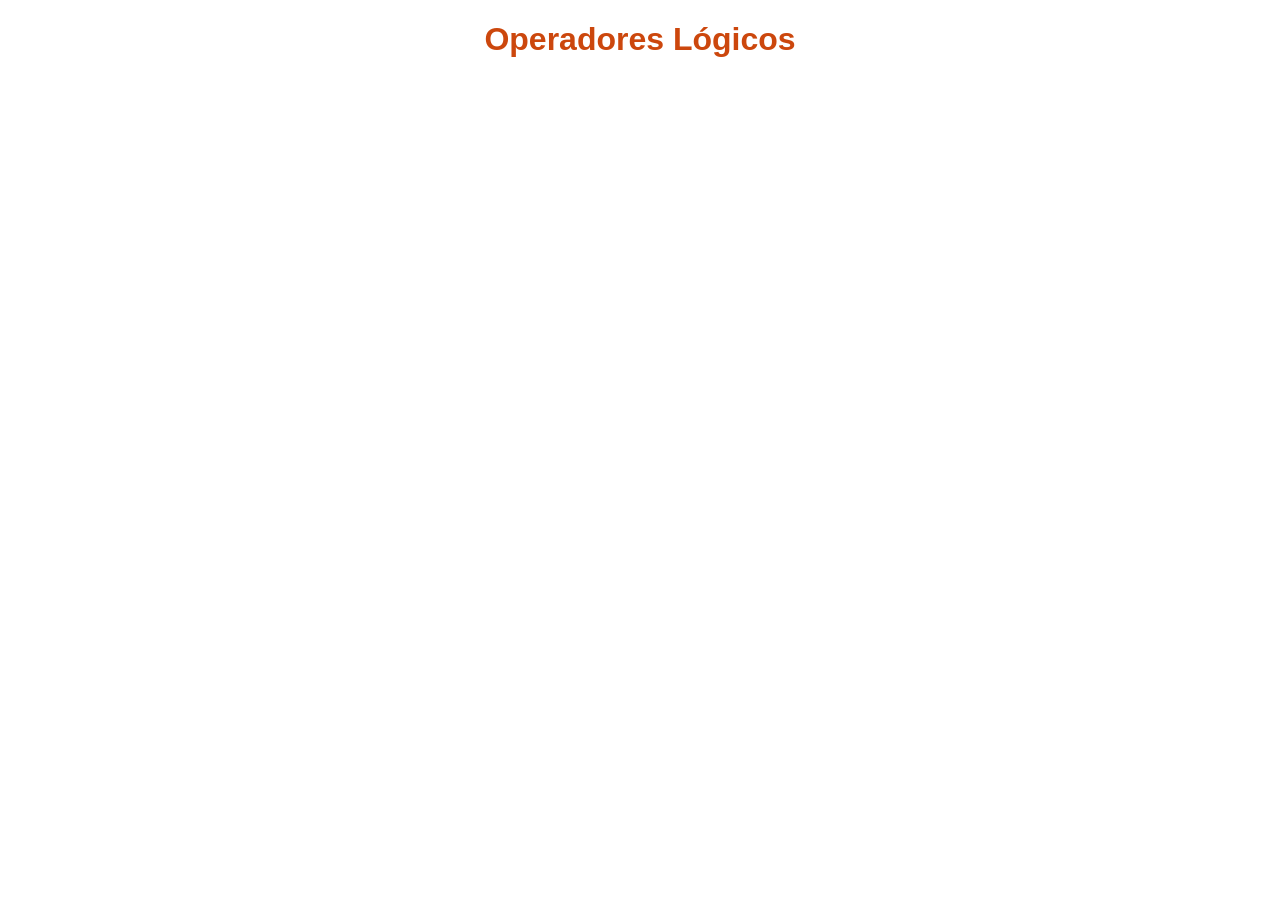
<file: index.html>
<!DOCTYPE html>
<html lang="pt-br">
<head>
    <meta charset="UTF-8">
    <meta name="viewport" content="width=device-width, initial-scale=1.0">
    <title>Simulador</title>
    <link rel="shortcut icon" href="img/favicon.png" type="image/x-icon">
    <link rel="stylesheet" href="style.css">
    <link rel="manifest" href="manifest.json">
</head>
<body>
    <header>
        <h1>Operadores Lógicos</h1>
    </header>
    
</body>
</html>
</file>
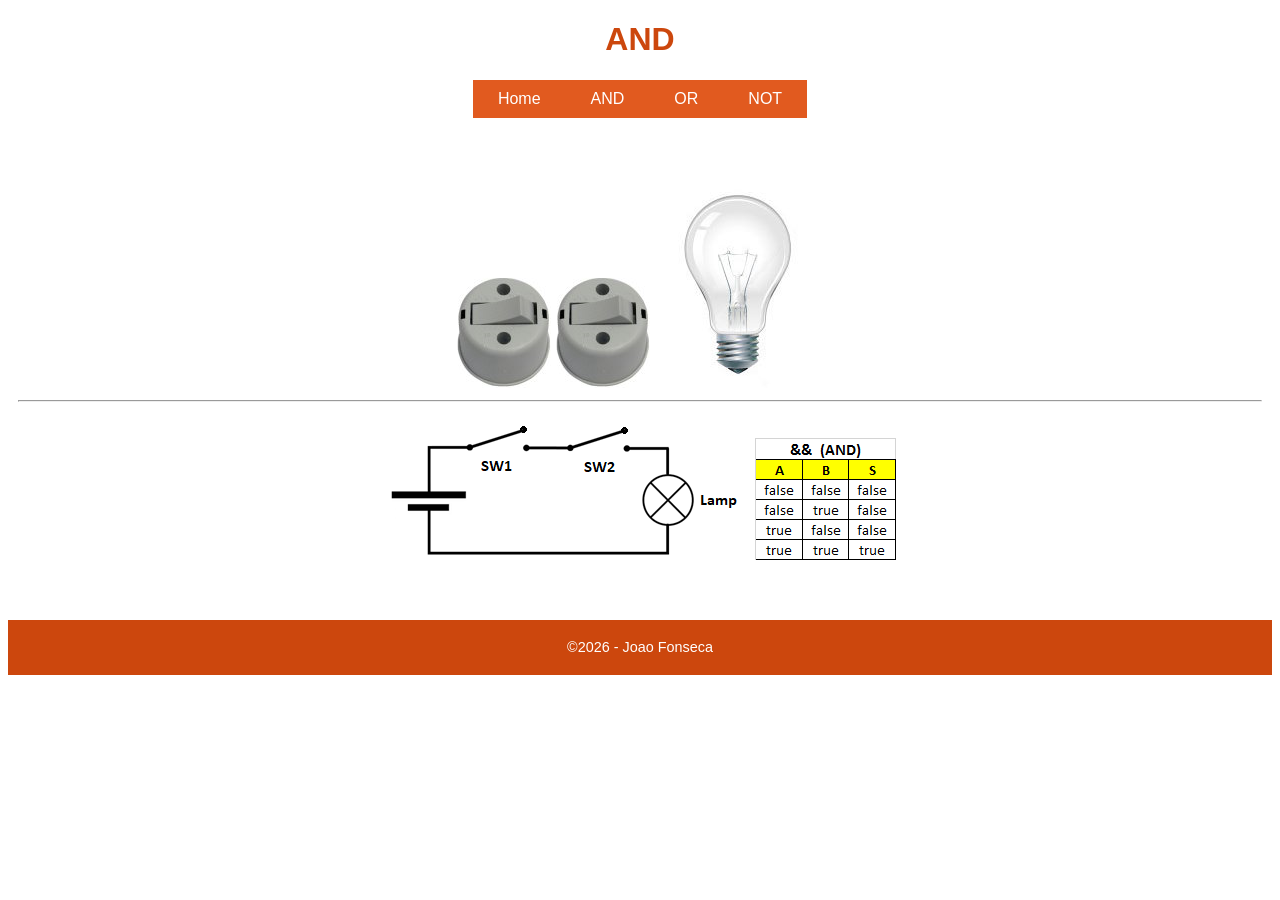
<file: and.html>
<!DOCTYPE html>
<html lang="pt-br">
<head>
    <meta charset="UTF-8">
    <meta name="viewport" content="width=device-width, initial-scale=1.0">
    <title>AND</title>
    <link rel="shortcut icon" href="img/favicon.png" type="image/x-icon">
    <link rel="stylesheet" href="style.css">
    <link rel="manifest" href="manifest.json">
</head>
<body>
    <header>
        <h1>AND</h1>
        <nav>
            <ul>
                <li><a href="index.html">Home</a></li>
                <li><a href="and.html">AND</a></li>
                <li><a href="or.html">OR</a></li>
                <li><a href="not.html">NOT</a></li>
            </ul>
        </nav>
    </header>
    <div class="container">
        <img src="img/swoff.png" alt="interruptor" id="sw1" onclick="sw(1)">
        <img src="img/swoff.png" alt="interruptor" id="sw2" onclick="sw(2)">
        <img src="img/off.jpg" alt="lâmpada" id="lamp" onclick="sw(3)">
        <hr>
        <p>
            <img src="img/circ_and.png" alt="circuito">
            <img src="img/tabeland.png" alt="operador and">
        </p>
    </div>

    <footer>
        <p>&#169;<span id="copyrightYear"></span> - Joao Fonseca</p>
    </footer>

    <script src="app.js"></script>
    
</body>
</html>
</file>
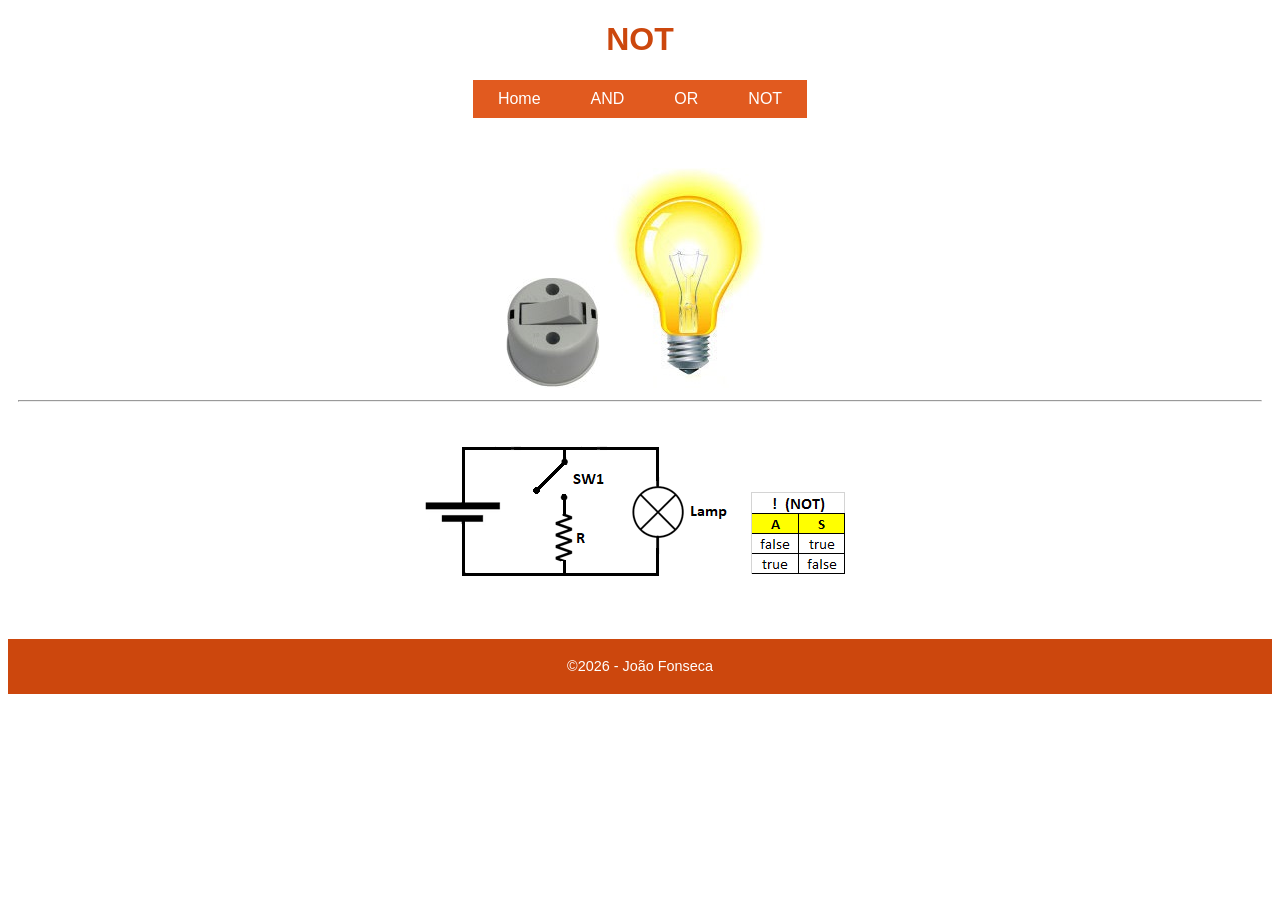
<file: not.html>
<!DOCTYPE html>
<html lang="pt-br">
<head>
    <meta charset="UTF-8">
    <meta name="viewport" content="width=device-width, initial-scale=1.0">
    <title>NOT</title>
    <link rel="shortcut icon" href="img/favicon.png" type="image/x-icon">
    <link rel="stylesheet" href="style.css">
    <link rel="manifest" href="manifest.json">
</head>
<body>
    <header>
        <h1>NOT</h1>
        <nav>
            <ul>
                <li><a href="index.html">Home</a></li>
                <li><a href="and.html">AND</a></li>
                <li><a href="or.html">OR</a></li>
                <li><a href="not.html">NOT</a></li>
            </ul>
        </nav>
    </header>
    <div class="container">
        <img src="img/swoff.png" alt="interruptor" id="sw1" onclick="sw(1)">
        <img src="img/on.jpg" alt="lâmpada" id="lamp" onclick="sw(3)">
        <hr>
        <p>
            <img src="img/circ_not.png" alt="circuito">
            <img src="img/tabelnot.png" alt="operador not">
        </p>
    </div>

    <footer>
        <p>&#169;<span id="copyrightYear"></span> - João Fonseca</p>
    </footer>

    <script src="app.js"></script>
    
</body>
</html>
</file>
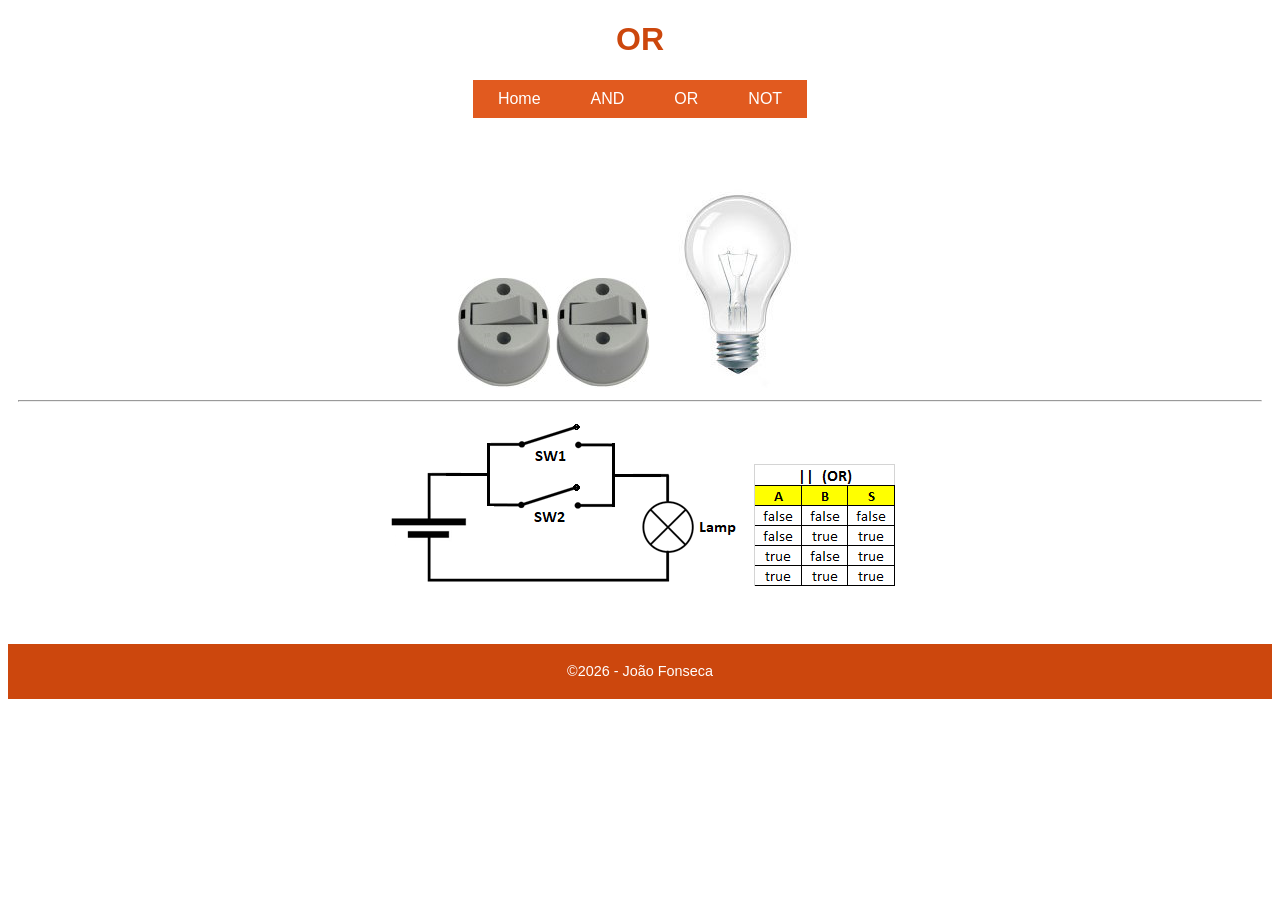
<file: or.html>
<!DOCTYPE html>
<html lang="pt-br">
<head>
    <meta charset="UTF-8">
    <meta name="viewport" content="width=device-width, initial-scale=1.0">
    <title>OR</title>
    <link rel="shortcut icon" href="img/favicon.png" type="image/x-icon">
    <link rel="stylesheet" href="style.css">
    <link rel="manifest" href="manifest.json">
</head>
<body>
    <header>
        <h1>OR</h1>
        <nav>
            <ul>
                <li><a href="index.html">Home</a></li>
                <li><a href="and.html">AND</a></li>
                <li><a href="or.html">OR</a></li>
                <li><a href="not.html">NOT</a></li>
            </ul>
        </nav>
    </header>
    <div class="container">
        <img src="img/swoff.png" alt="interruptor" id="sw1" onclick="sw(1)">
        <img src="img/swoff.png" alt="interruptor" id="sw2" onclick="sw(2)">
        <img src="img/off.jpg" alt="lâmpada" id="lamp" onclick="sw(3)">
        <hr>
        <p>
            <img src="img/circ_or.png" alt="circuito">
            <img src="img/tabelor.png" alt="operador or">
        </p>
    </div>
    <footer>
        <p>&#169;<span id="copyrightYear"></span> - João Fonseca</p>
    </footer>

    <script src="app.js"></script>
    
</body>
</html>
</file>
<file: style.css>
/**
    Folha de estilo do APP Simulador
    @Author João Fonseca
*/

/* Cabeçalho*/
body {
    font-family: sans-serif;
    font-size: 1em;
}

img {
    max-width: 100%;
}

header h1{
    color: #cc470d;
    text-align: center;
}

/* menu*/

nav{
    width: 100%;
    display: flex;
    justify-content: center;
}

nav ul {
    list-style: none;
    padding: 0;
    margin: 0;
    display: flex;
    background-color: #e15a1f;
    overflow: hidden;
    justify-content: center;
}

nav ul li {
    margin: 0 10px;
}

nav ul li a {
    text-decoration: none;
    color: #fff;
    padding: 10px 15px;
    display: block;
    
}

nav ul li a:hover {
    background-color: #cc470d;
}

/* Container */
.container {
    margin: 50px 10px;
    text-align: center;
}
#sw1 {
    float: left;
}
#sw2 {
    float: right;
}

/* rodepé */
footer {
    width: 100%;
    background-color: #cc470d;
    color: #fff;
    padding: 5px 0px;
    font-size: .9em;
    text-align: center;
}

/* Layout responsivo, telas com resolução a 576px */
@media (min-width: 576px){
    #sw1, #sw2 {
        float: none;
    }
}
</file>
